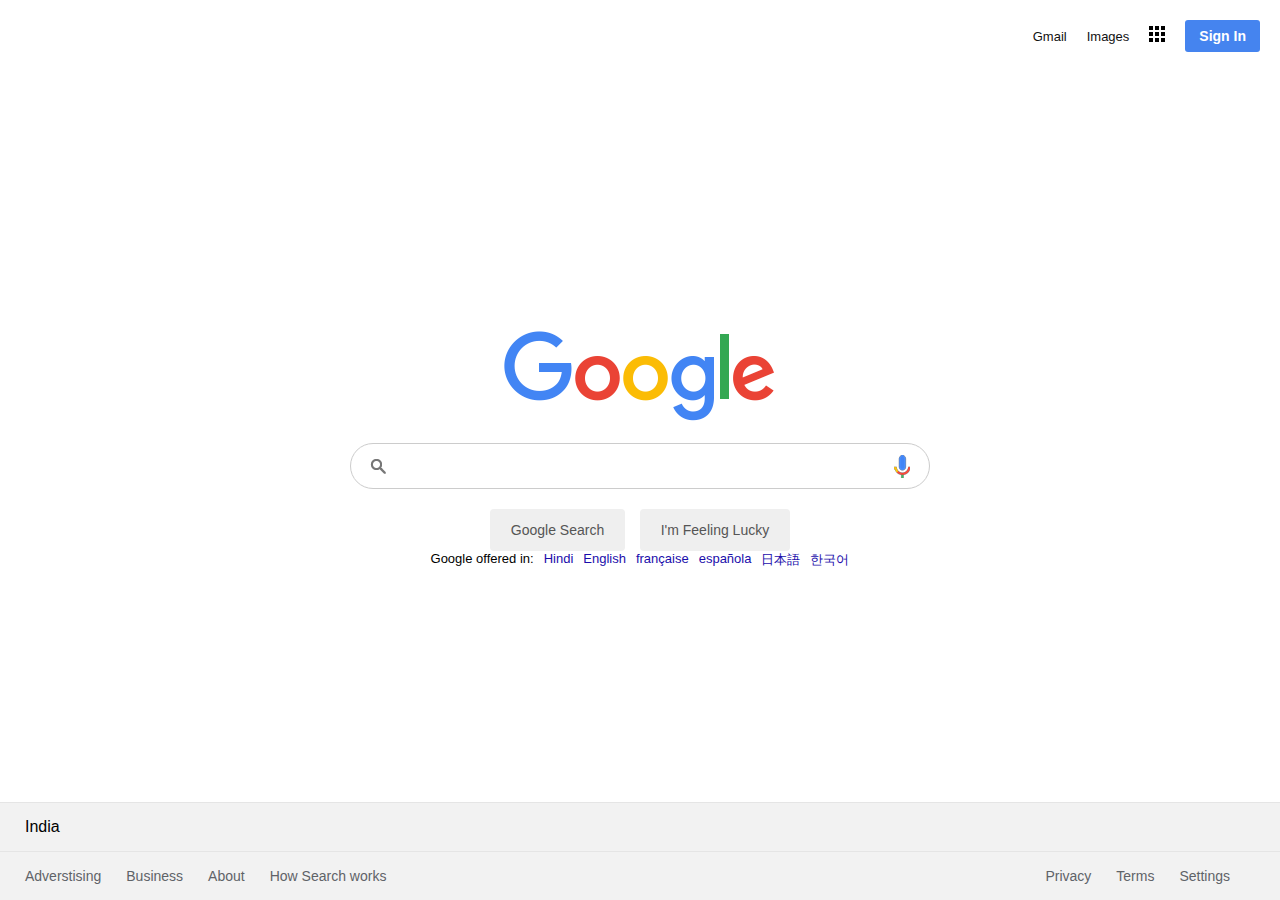
<file: try2/index.html>
<!DOCTYPE html>
<html>

<head>
    <meta charset="UTF-8">
    <title>Google Homepage</title>
    <link rel="stylesheet" href="style.css">
</head>

<body>
    <section>
        <header>
            <ul>
                <li><a href="#">Gmail</a></li>
                <li><a href="#">Images</a></li>
                <li><a href="#"><img src="bars.png"></a></li>
                <li><button>Sign In</button></li>
            </ul>
        </header>
        <div class="main">
            <img src="google.png">
            <div class="searchBox">
                <input type="text" class="search">
                <div class="icons">
                    <div><img src="search.png"></div>
                    <div><img src="mic.png"></div>
                </div>
            </div>
            <div class="buttons">
                <button>Google Search</button>
                <button>I'm Feeling Lucky</button>
            </div>
            <ul class="languages">
                <li>Google offered in:</li>
                <li><a href="#">Hindi</a></li>
                <li><a href="#">English</a></li>
                <li><a href="#">française</a></li>
                <li><a href="#">española</a></li>
                <li><a href="#">日本語
                    </a></li>
                <li><a href="#">
                        한국어</a></li>

            </ul>
        </div>
        <div class="footer">
            <div class="row row1">
                <p class="country">India</p>
            </div>
            <div class="row row2">
                <ul>
                    <li><a href="#">Adverstising</a></li>
                    <li><a href="#">Business</a></li>
                    <li><a href="#">About</a></li>
                    <li><a href="#">How Search works</a></li>
                </ul>
                <ul>
                    <li><a href="#">Privacy</a></li>
                    <li><a href="#">Terms</a></li>
                    <li><a href="#">Settings</a></li>
                </ul>
            </div>
        </div>
    </section>
</body>

</html>
</file>
<file: try2/style.css>
* {
    margin: 0;
    padding: 0;
    box-sizing: border-box;
    font-family: 'arial', sans-serif;
}

section {
    position: relative;
    width: 100%;
    display: flex;
    justify-content: center;
    align-items: center;
    min-height: 100vh;
}

section header {
    position: absolute;
    top: 0;
    width: 100%;
    display: flex;
    justify-content: flex-end;
    padding: 20px;
}

section header ul {
    display: flex;
    justify-content: center;
    align-items: center;
}

section header ul li {
    list-style: none;
    margin-left: 20px;
}

section header ul li a {
    color: #111;
    text-decoration: none;
    font-size: 13px;

}

section header ul li button {
    background: #4584ef;
    border: none;
    outline: none;
    padding: 8px 14px;
    color: #fff;
    font-size: 14px;
    font-weight: 700;
    border-radius: 3px;
    cursor: pointer;
}

section .main {
    width: 580px;
    display: flex;
    flex-direction: column;
    align-items: center;
    justify-content: center;
}

section .main .searchBox {
    position: relative;
    width: 100%;
    margin-top: 20px;

}

section .main .searchBox .search {
    width: 100%;
    padding: 13px;
    padding-right: 60px;
    padding-left: 45px;
    border-radius: 30px;
    border: 1px solid #ccc;
    outline: none;
    font-size: 16px;
}

section .main .searchBox .icons {
    position: absolute;
    top: 0;
    width: 100%;
    display: flex;
    padding: 12px 20px;
    justify-content: space-between;
    align-items: center;
    pointer-events: none;

}

section .main .buttons {
    margin-top: 20px;
}

section .main .buttons button {
    margin: 0 5px;
    padding: 12px 20px;
    color: #555;
    font-size: 14px;
    border: none;
    cursor: pointer;
    border-radius: 4px;
    border: 1px solid transparent;
    outline: none;
}

section .main .buttons button:hover {
    border: 1px solid #ccc;
}

section .main .languages {
    display: flex;

}

section .main .languages li {
    list-style: none;
    margin: 0 5px;
    font-size: 13px;
}

section .main .languages li a {
    text-decoration: none;
    color: #1a0dab;
}

section .main .languages li a:hover {
    text-decoration: underline;
}

section .footer {
    position: absolute;
    bottom: 0;
    left: 0;
    width: 100%;
    background: #f2f2f2;
}

section .footer .row {
    padding: 15px 25px;
    border-top: 1px solid rgba(0, 0, 0, 0.05);
}

section .footer .row.row2 {
    display: flex;
    justify-content: space-between;
}

section .footer .row.row2 ul {
    display: flex;
}

section .footer .row.row2 ul li {
    list-style: none;
}

section .footer .row.row2 ul li a {
    text-decoration: none;
    font-size: 14px;
    color: #5f6368;
    margin-right: 25px;
}

section .footer .row.row2 ul:nth-child(2) li a {
    text-decoration: none;
    font-size: 14px;
    color: #5f6368;
    margin-left: 0px;
    margin-right: 25px;
}
</file>
